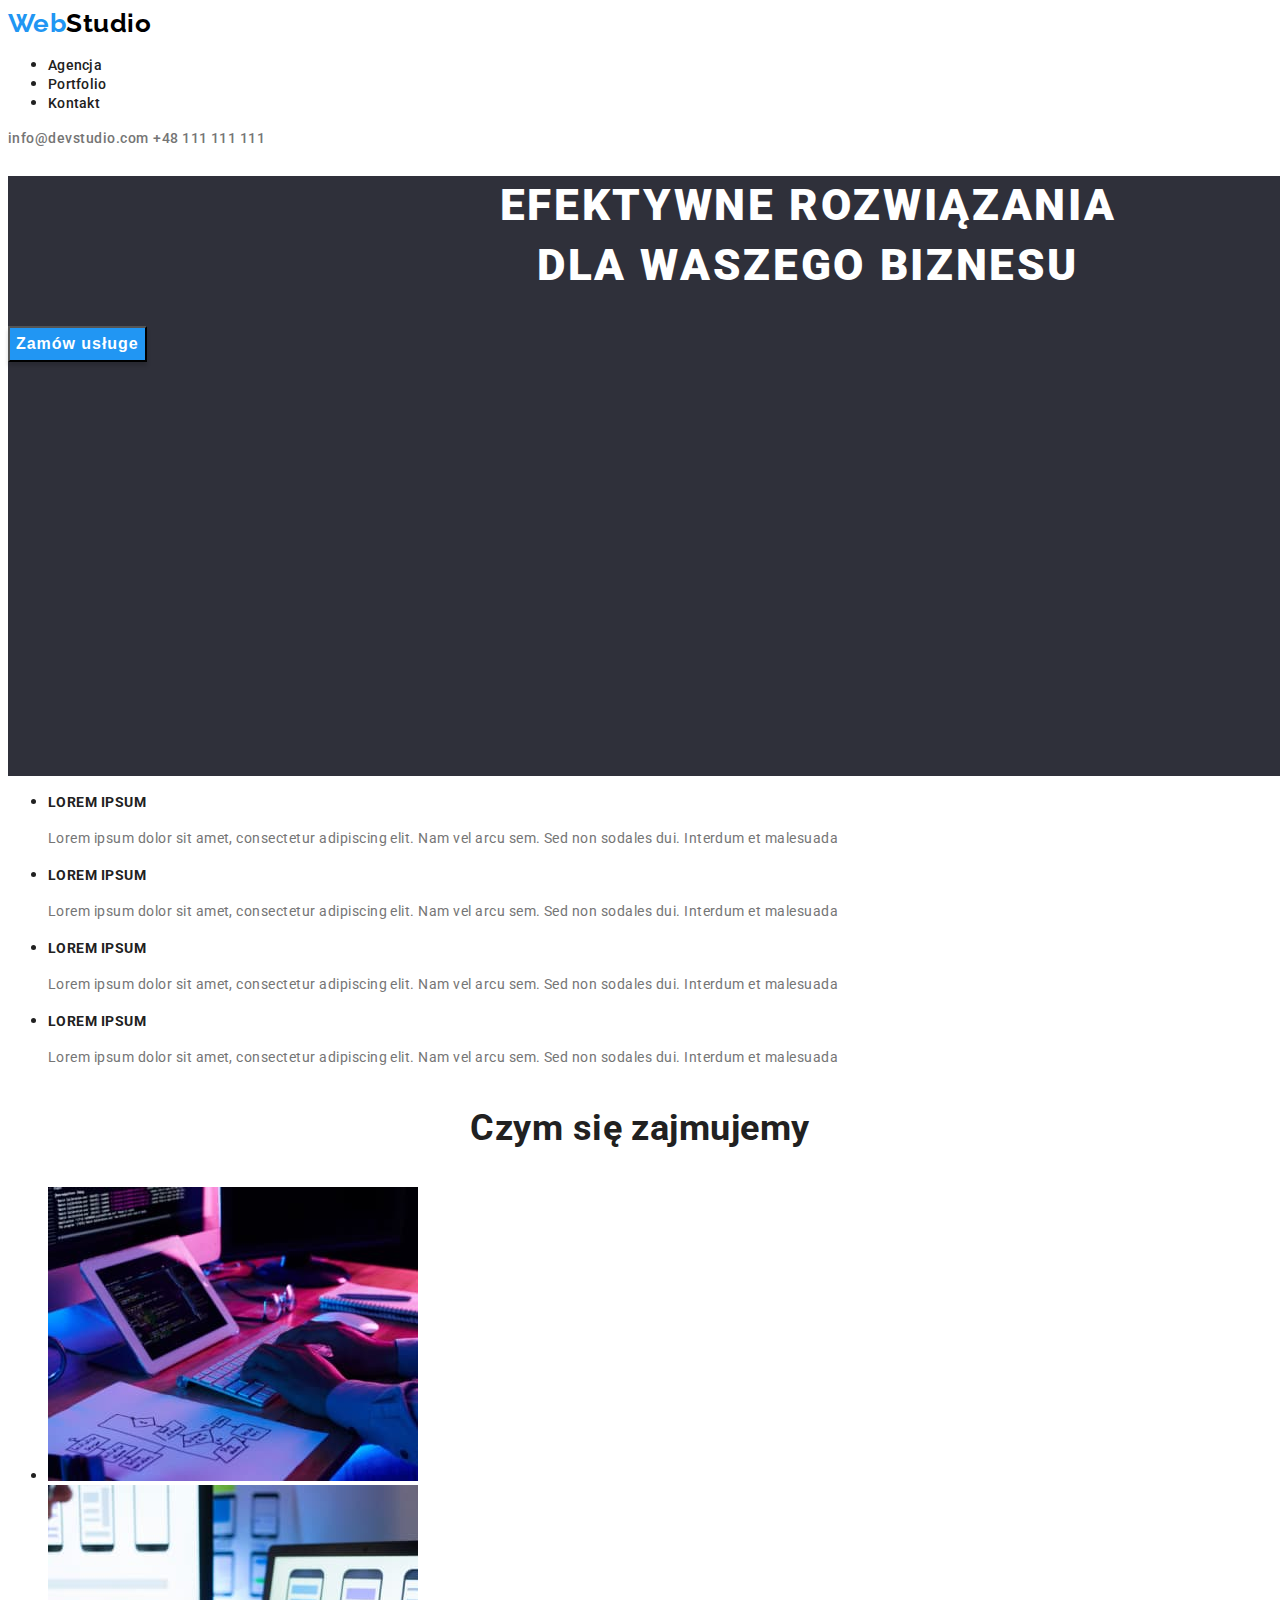
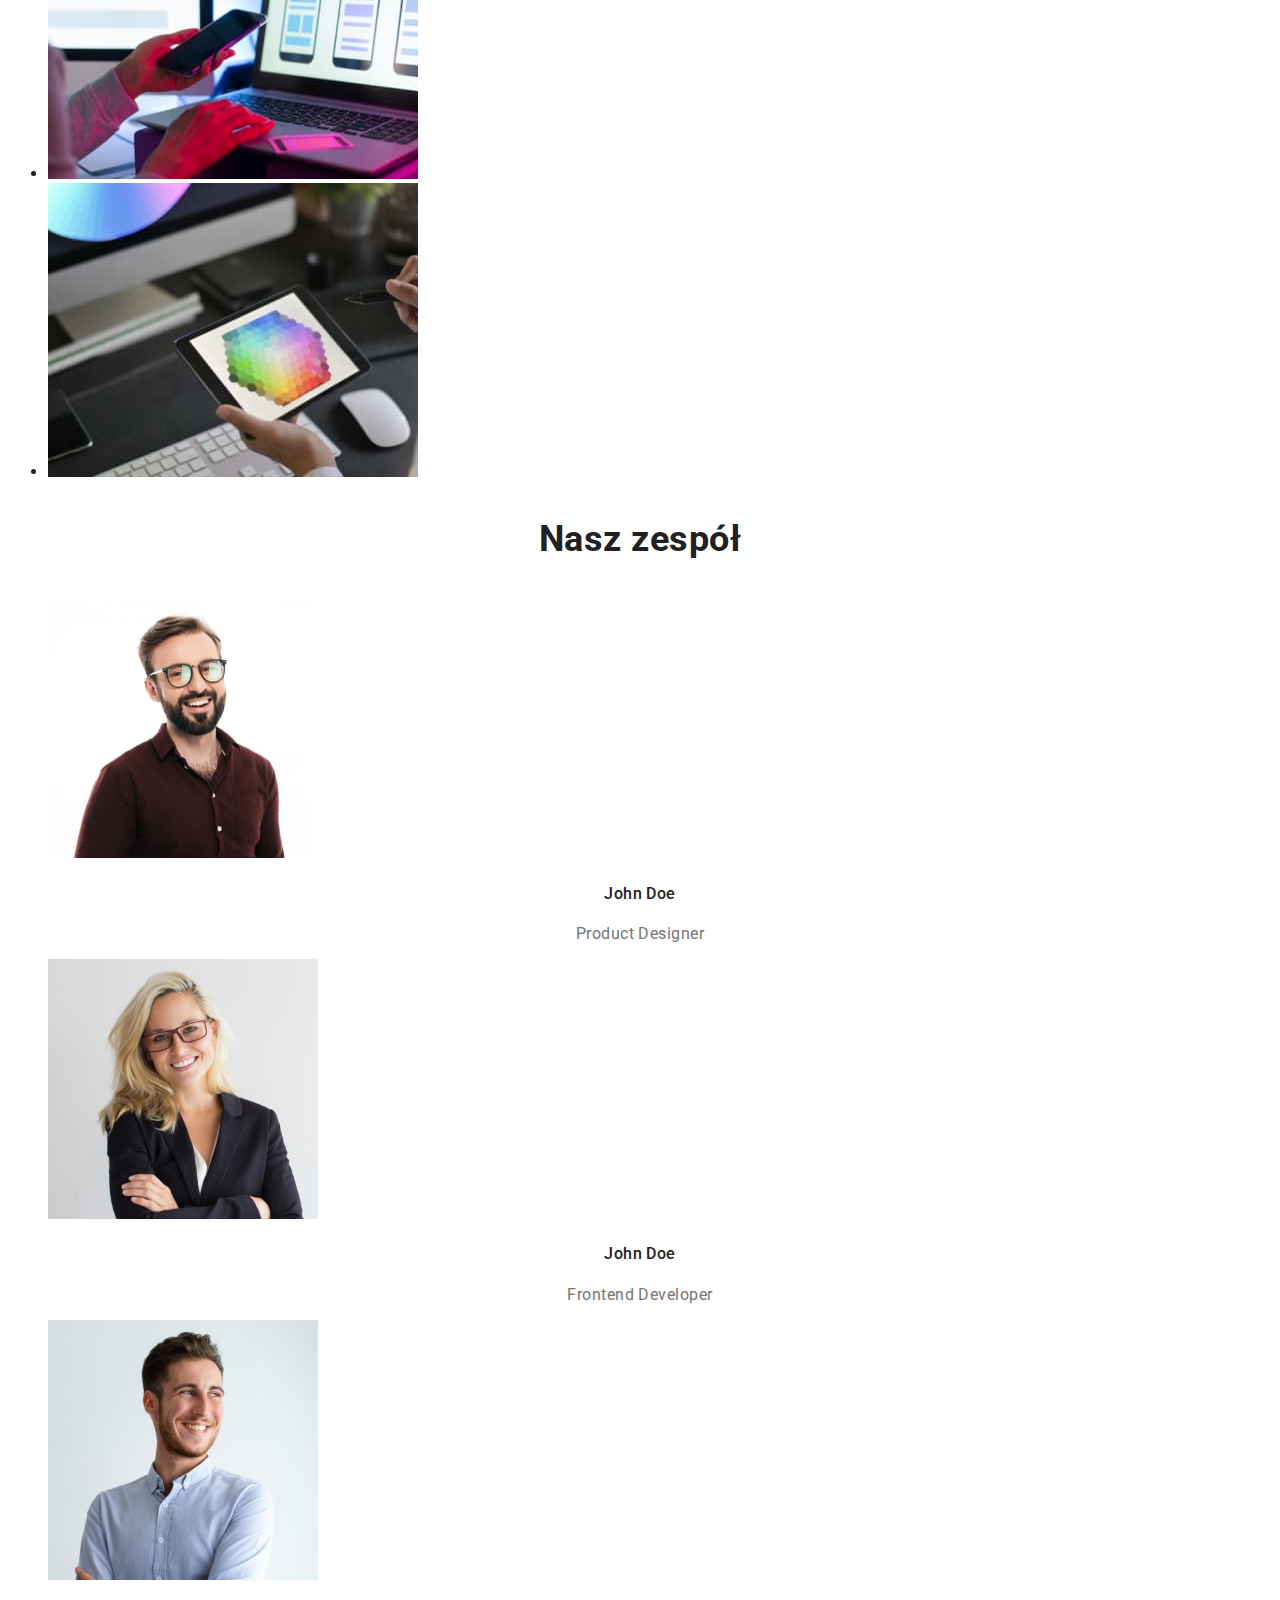
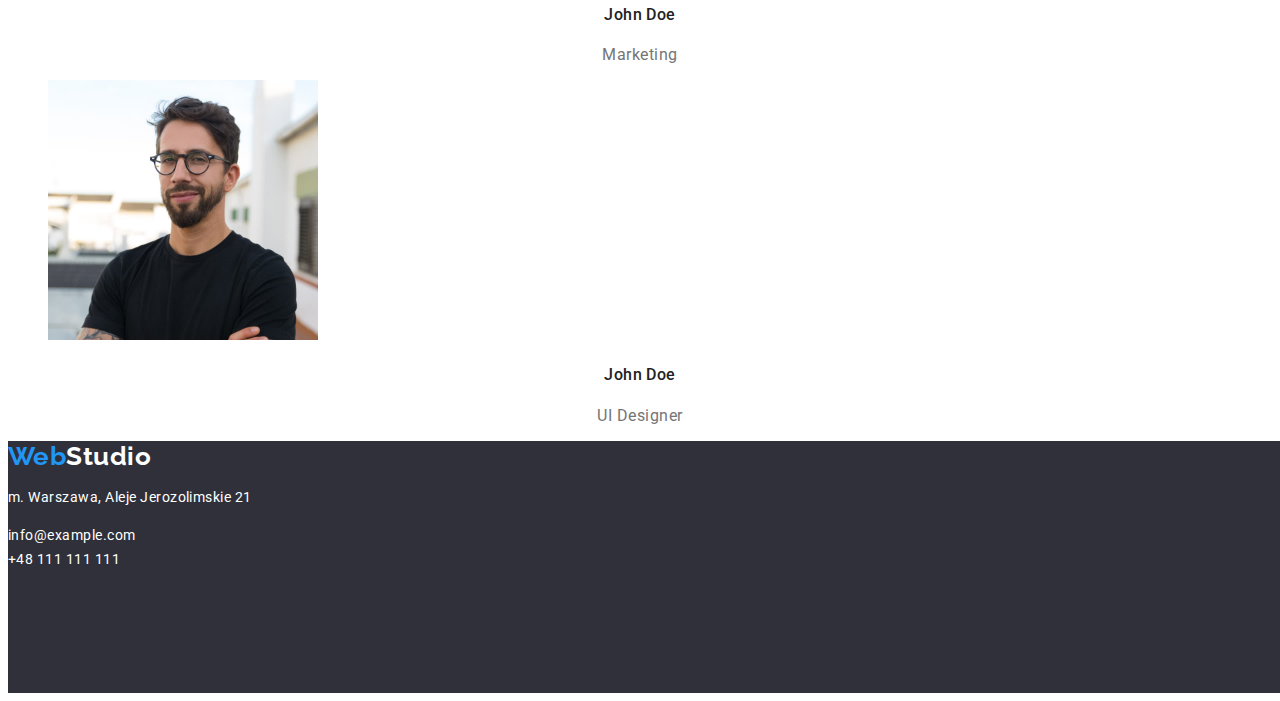
<file: index.html>
<!DOCTYPE html>
<html lang="en">
    <head>
        <meta charset="UTF-8" />
        <meta http-equiv="X-UA-Compatible" content="IE=edge" />
        <meta name="viewport" content="width=device-width, initial-scale=1.0" />
        <title>Studio</title>
        <link rel="preconnect" href="https://fonts.googleapis.com" />
        <link rel="preconnect" href="https://fonts.gstatic.com" crossorigin />
        <link
            href="https://fonts.googleapis.com/css2?family=Montserrat+Alternates:ital,wght@1,300&family=Montserrat:ital,wght@1,400;1,700&family=Raleway:wght@700&display=swap"
            rel="stylesheet"
        />
        <link rel="preconnect" href="https://fonts.googleapis.com" />
        <link rel="preconnect" href="https://fonts.gstatic.com" crossorigin />
        <link
            href="https://fonts.googleapis.com/css2?family=Montserrat+Alternates:ital,wght@1,300&family=Montserrat:ital,wght@1,400;1,700&family=Raleway:wght@700&family=Roboto:wght@400;500;700;900&display=swap"
            rel="stylesheet"
        />
        <link rel="stylesheet" href="css/styles.css" />
    </head>
    <body>
        <header>
            <a class="logo-webstudio" href="/goit-markup-hw-02/index.html"
                >Web<span class="logo-studio-header">Studio</span></a
            >
            <nav>
                <ul>
                    <li><a class="header-links" href="#">Agencja</a></li>
                    <li>
                        <a
                            class="header-links"
                            href="/goit-markup-hw-02/portfolio.html"
                            >Portfolio</a
                        >
                    </li>
                    <li><a class="header-links" href="#">Kontakt</a></li>
                </ul>
            </nav>
            <div>
                <a class="contacts-link-header" href="mailto:info@devstudio.com"
                    >info@devstudio.com</a
                >
                <a class="contacts-link-header" href="tel:+48111111111"
                    >+48 111 111 111</a
                >
            </div>
        </header>
        <main>
            <section>
                <div class="primary-section">
                    <h1 class="header-primary">
                        EFEKTYWNE ROZWIĄZANIA<br />DLA WASZEGO BIZNESU
                    </h1>
                    <button type="button" class="main-button">
                        Zamów usługe
                    </button>
                </div>
            </section>
            <section>
                <div>
                    <ul>
                        <li>
                            <h3 class="third-header">LOREM IPSUM</h3>
                            <p class="third-header-descripton">
                                Lorem ipsum dolor sit amet, consectetur
                                adipiscing elit. Nam vel arcu sem. Sed non
                                sodales dui. Interdum et malesuada
                            </p>
                        </li>
                        <li>
                            <h3 class="third-header">LOREM IPSUM</h3>
                            <p class="third-header-descripton">
                                Lorem ipsum dolor sit amet, consectetur
                                adipiscing elit. Nam vel arcu sem. Sed non
                                sodales dui. Interdum et malesuada
                            </p>
                        </li>
                        <li>
                            <h3 class="third-header">LOREM IPSUM</h3>
                            <p class="third-header-descripton">
                                Lorem ipsum dolor sit amet, consectetur
                                adipiscing elit. Nam vel arcu sem. Sed non
                                sodales dui. Interdum et malesuada
                            </p>
                        </li>
                        <li>
                            <h3 class="third-header">LOREM IPSUM</h3>
                            <p class="third-header-descripton">
                                Lorem ipsum dolor sit amet, consectetur
                                adipiscing elit. Nam vel arcu sem. Sed non
                                sodales dui. Interdum et malesuada
                            </p>
                        </li>
                    </ul>
                </div>
            </section>
            <section>
                <div>
                    <h2 class="secondary-header">Czym się zajmujemy</h2>
                    <ul>
                        <li>
                            <img
                                src="images/coding-1-img.jpg"
                                width="370"
                                height="294"
                                alt="Pisanie kodu"
                            />
                        </li>
                        <li>
                            <img
                                src="images/testing-2-img.jpg"
                                width="370"
                                height="294"
                                alt="Tworzenie aplikcji mobilnej"
                            />
                        </li>
                        <li>
                            <img
                                src="images/design-color-img-3.jpg"
                                width="370"
                                height="294"
                                alt="Tworzenie palety barw"
                            />
                        </li>
                    </ul>
                </div>
            </section>
            <section>
                <div>
                    <h2 class="secondary-header">Nasz zespół</h2>
                    <figure>
                        <img
                            src="images/john-doe-designer-img-4.jpg"
                            width="270"
                            height="260"
                            alt="Product designer"
                        />
                        <figcaption>
                            <h4 class="studio-image-header">John Doe</h4>
                            <p class="studio-image-decription">
                                Product Designer
                            </p>
                        </figcaption>
                    </figure>
                    <figure>
                        <img
                            src="images/john-doe-frontend-img-5.jpg"
                            width="270"
                            height="260"
                            alt="Frontend Developer"
                        />
                        <figcaption>
                            <h4 class="studio-image-header">John Doe</h4>
                            <p class="studio-image-decription">
                                Frontend Developer
                            </p>
                        </figcaption>
                    </figure>
                    <figure>
                        <img
                            src="images/john-doe-marketing-img-6.jpg"
                            width="270"
                            height="260"
                            alt="Marketing"
                        />
                        <figcaption>
                            <h4 class="studio-image-header">John Doe</h4>
                            <p class="studio-image-decription">Marketing</p>
                        </figcaption>
                    </figure>
                    <figure>
                        <img
                            src="images/john-doe-ui-designer-img-7.jpg"
                            width="270"
                            height="260"
                            alt="UI Designer"
                        />
                        <figcaption>
                            <h4 class="studio-image-header">John Doe</h4>
                            <p class="studio-image-decription">UI Designer</p>
                        </figcaption>
                    </figure>
                </div>
            </section>
        </main>
        <footer class="footer">
            <a class="logo-webstudio" href="/goit-markup-hw-02/index.html"
                >Web<span class="logo-studio-footer">Studio</span></a
            >
            <address class="address">
                <p class="addres-company">
                    m. Warszawa, Aleje Jerozolimskie 21
                </p>
                <a class="contacts-link-footer" href="mailto:info@example.com"
                    >info@example.com</a
                ><br />
                <a class="contacts-link-footer" href="tel:+48111111111"
                    >+48 111 111 111</a
                >
            </address>
        </footer>
    </body>
</html>
</file>
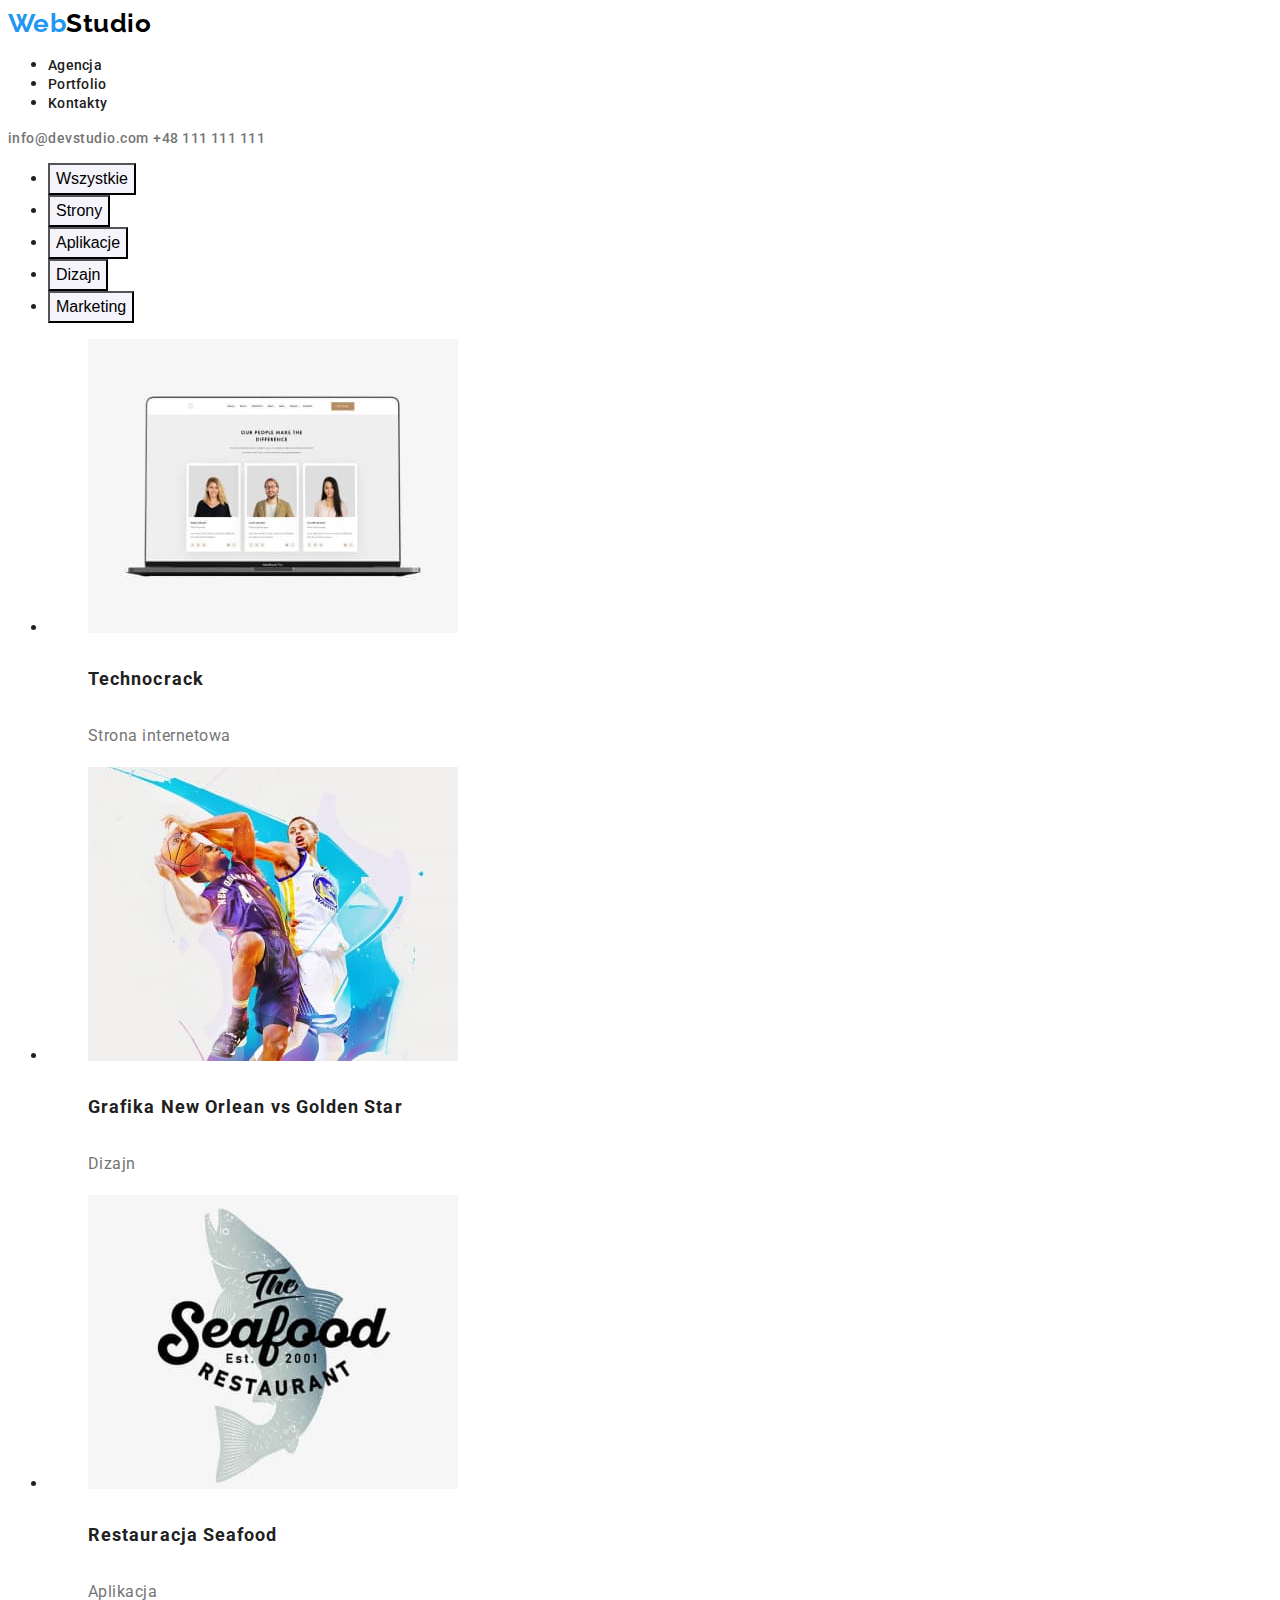
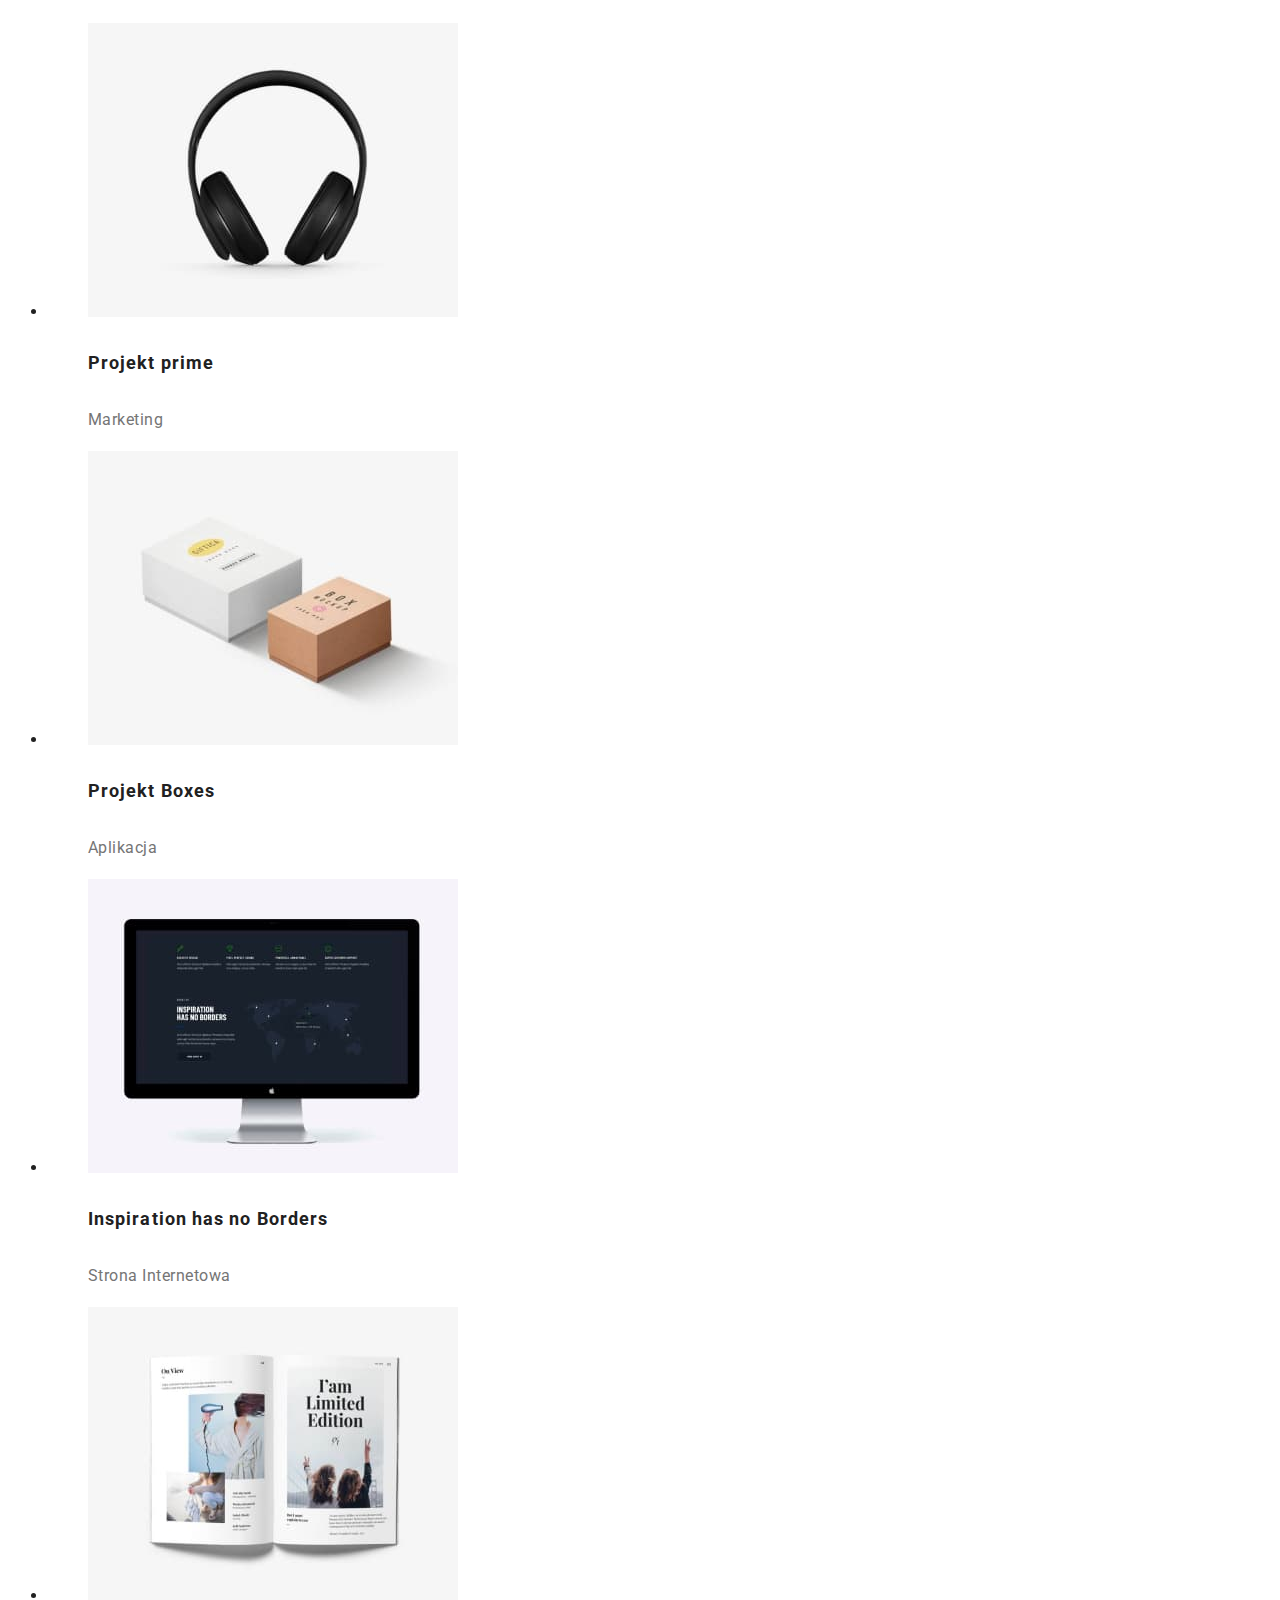
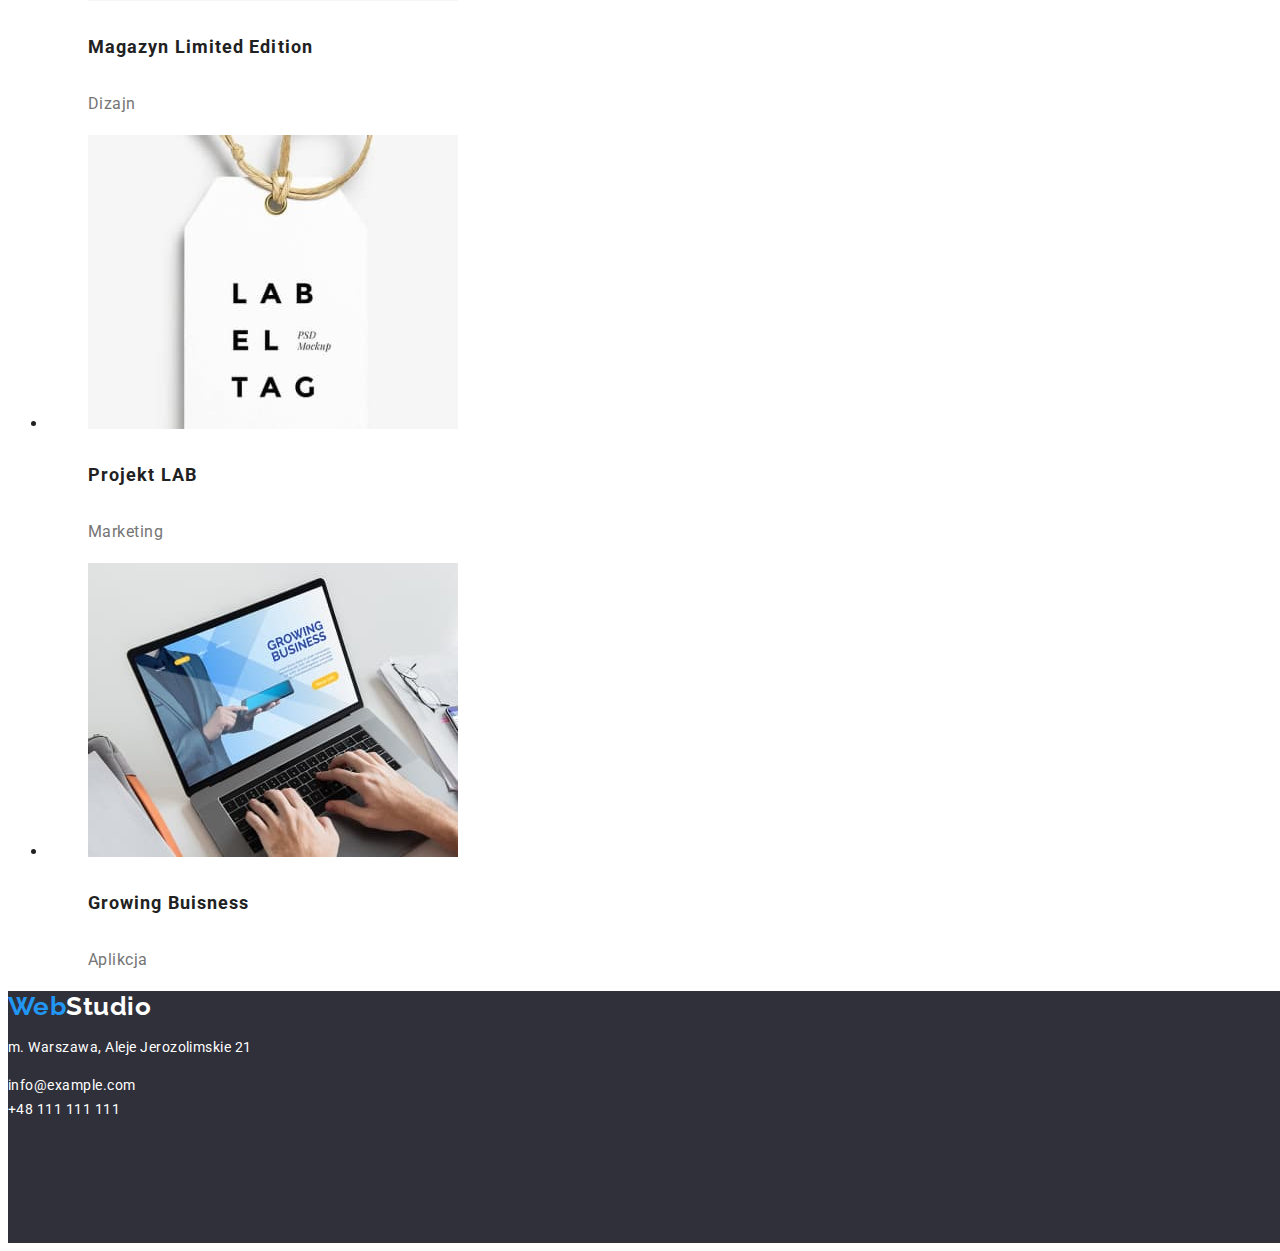
<file: portfolio.html>
<!DOCTYPE html>
<html lang="en">
    <head>
        <meta charset="UTF-8" />
        <meta http-equiv="X-UA-Compatible" content="IE=edge" />
        <meta name="viewport" content="width=device-width, initial-scale=1.0" />
        <title>Portfolio</title>
        <link rel="preconnect" href="https://fonts.googleapis.com" />
        <link rel="preconnect" href="https://fonts.gstatic.com" crossorigin />
        <link
            href="https://fonts.googleapis.com/css2?family=Montserrat+Alternates:ital,wght@1,300&family=Montserrat:ital,wght@1,400;1,700&family=Raleway:wght@700&display=swap"
            rel="stylesheet"
        />
        <link rel="preconnect" href="https://fonts.googleapis.com" />
        <link rel="preconnect" href="https://fonts.gstatic.com" crossorigin />
        <link
            href="https://fonts.googleapis.com/css2?family=Montserrat+Alternates:ital,wght@1,300&family=Montserrat:ital,wght@1,400;1,700&family=Raleway:wght@700&family=Roboto:wght@400;500;700;900&display=swap"
            rel="stylesheet"
        />
        <link rel="stylesheet" href="css/styles.css" />
    </head>
    <body>
        <header>
            <a class="logo-webstudio" href="/goit-markup-hw-02/index.html"
                >Web<span class="logo-studio-header">Studio</span></a
            >
            <nav>
                <ul>
                    <li><a class="header-links" href="#">Agencja</a></li>
                    <li>
                        <a
                            class="header-links"
                            href="/goit-markup-hw-02/portfolio.html"
                            >Portfolio</a
                        >
                    </li>
                    <li><a class="header-links" href="#">Kontakty</a></li>
                </ul>
            </nav>
            <div>
                <a class="contacts-link-header" href="mailto:info@devstudio.com"
                    >info@devstudio.com</a
                >
                <a class="contacts-link-header" href="tel:+48111111111"
                    >+48 111 111 111</a
                >
            </div>
        </header>
        <main>
            <section>
                <ul>
                    <li>
                        <button type="button" class="portfolio-button">
                            Wszystkie
                        </button>
                    </li>
                    <li>
                        <button type="button" class="portfolio-button">
                            Strony
                        </button>
                    </li>
                    <li>
                        <button type="button" class="portfolio-button">
                            Aplikacje
                        </button>
                    </li>
                    <li>
                        <button type="button" class="portfolio-button">
                            Dizajn
                        </button>
                    </li>
                    <li>
                        <button type="button" class="portfolio-button">
                            Marketing
                        </button>
                    </li>
                </ul>

                <ul>
                    <li>
                        <figure>
                            <img src="images/laptop-img-8.jpg" width: 370px;
                            height: 294px; alt="Laptop on white background">
                            <figcaption>
                                <h4 class="porfolio-image-header">
                                    Technocrack
                                </h4>
                                <p class="portfolio-image-description">
                                    Strona internetowa
                                </p>
                            </figcaption>
                        </figure>
                    </li>
                    <li>
                        <figure>
                            <img src="images/basketballers-img-9.jpg" width:
                            370px; height: 294px; alt="Two people playng
                            basketball">
                            <figcaption>
                                <h4 class="porfolio-image-header">
                                    Grafika New Orlean vs Golden Star
                                </h4>
                                <p class="portfolio-image-description">
                                    Dizajn
                                </p>
                            </figcaption>
                        </figure>
                    </li>
                    <li>
                        <figure>
                            <img src="images/fish-name-restaurant-img-10.jpg"
                            width: 370px; height: 294px; alt="Fish with the name
                            of Restaurant on it" >
                            <figcaption>
                                <h4 class="porfolio-image-header">
                                    Restauracja Seafood
                                </h4>
                                <p class="portfolio-image-description">
                                    Aplikacja
                                </p>
                            </figcaption>
                        </figure>
                    </li>
                    <li>
                        <figure>
                            <img src="images/headphones-img-11.jpg" width:
                            370px; height: 294px; alt="Black headphones on white
                            background">
                            <figcaption>
                                <h4 class="porfolio-image-header">
                                    Projekt prime
                                </h4>
                                <p class="portfolio-image-description">
                                    Marketing
                                </p>
                            </figcaption>
                        </figure>
                    </li>
                    <li>
                        <figure>
                            <img src="images/boxes-img-12.jpg" width: 370px;
                            height: 294px; alt="Two boxes from cardboard on
                            white background">
                            <figcaption>
                                <h4 class="porfolio-image-header">
                                    Projekt Boxes
                                </h4>
                                <p class="portfolio-image-description">
                                    Aplikacja
                                </p>
                            </figcaption>
                        </figure>
                    </li>
                    <li>
                        <figure>
                            <img src="images/monitor-img-13.jpg" width: 370px;
                            height: 294px; alt="Monitor with some dark map on
                            it">
                            <figcaption>
                                <h4 class="porfolio-image-header">
                                    Inspiration has no Borders
                                </h4>
                                <p class="portfolio-image-description">
                                    Strona Internetowa
                                </p>
                            </figcaption>
                        </figure>
                    </li>
                    <li>
                        <figure>
                            <img src="images/limited-magazine-img-14.jpg" width:
                            370px; height: 294px; alt="Open magazine on white
                            background">
                            <figcaption>
                                <h4 class="porfolio-image-header">
                                    Magazyn Limited Edition
                                </h4>
                                <p class="portfolio-image-description">
                                    Dizajn
                                </p>
                            </figcaption>
                        </figure>
                    </li>
                    <li>
                        <figure>
                            <img src="images/label-tag-img-15.jpg" width: 370px;
                            height: 294px; alt="White tag on a brown string">
                            <figcaption>
                                <h4 class="porfolio-image-header">
                                    Projekt LAB
                                </h4>
                                <p class="portfolio-image-description">
                                    Marketing
                                </p>
                            </figcaption>
                        </figure>
                    </li>
                    <li>
                        <figure>
                            <img src="images/writting-laptop-img-16.jpg" width:
                            370px; height: 294px; alt="hands typing ona a laptop
                            keyboard">
                            <figcaption>
                                <h4 class="porfolio-image-header">
                                    Growing Buisness
                                </h4>
                                <p class="portfolio-image-description">
                                    Aplikcja
                                </p>
                            </figcaption>
                        </figure>
                    </li>
                </ul>
            </section>
        </main>
        <footer class="footer">
            <a class="logo-webstudio" href="/goit-markup-hw-02/index.html"
                >Web<span class="logo-studio-footer">Studio</span></a
            >
            <address class="address">
                <p class="addres-company">
                    m. Warszawa, Aleje Jerozolimskie 21
                </p>
                <a class="contacts-link-footer" href="mailto:info@example.com"
                    >info@example.com</a
                ><br />
                <a class="contacts-link-footer" href="tel:+48111111111"
                    >+48 111 111 111</a
                >
            </address>
        </footer>
    </body>
</html>
</file>
<file: css/styles.css>
body {
    font-family: 'Roboto';
    color: #212121;
    letter-spacing: 0.03em;
}
:root {
    --first-background-color: #2f303a;
    --active-color: #2196f3;
    --first-text-on-background: #ffffff;
    --paragraph-text: #757575;
    --portfolio-button-background: #f5f4fa;
    --logo-color: #000000;
}
.contacts-link-header {
    font-weight: 500;
    font-size: 14px;
    line-height: 1.14;
    color: var(--paragraph-text);
    text-decoration: none;
}
.contacts-link-header:hover,
.contacts-link-header:focus,
.contacts-link-header:active {
    color: var(--active-color);
}
.contacts-link-footer {
    font-size: 14px;
    line-height: 1.71;
    color: var(--first-text-on-background);
    text-decoration: none;
}
.contacts-link-footer:hover,
.contacts-link-footer:focus,
.contacts-link-footer:active {
    color: var(--active-color);
}
.logo-webstudio {
    font-family: 'Raleway';
    font-weight: 700;
    font-size: 26px;
    line-height: 1.19;
    color: var(--active-color);
    text-decoration: none;
}
.logo-studio-footer {
    color: var(--first-text-on-background);
}
.footer {
    width: 1600px;
    height: 252px;
    background-color: var(--first-background-color);
}
.addres-company {
    font-size: 14px;
    line-height: 1.71;
    color: var(--first-text-on-background);
}
.logo-studio-header {
    color: var(--logo-color);
}
.header-links {
    font-weight: 500;
    font-size: 14px;
    line-height: 1.14;
    text-decoration: none;
    color: inherit;
    letter-spacing: 0.02em;
}
.header-links:hover,
.header-links:focus,
.header-links:active {
    color: var(--active-color);
}
.header-primary {
    font-weight: 900;
    font-size: 44px;
    line-height: 1.36;
    color: var(--first-text-on-background);
    text-align: center;
    letter-spacing: 0.06em;
    text-transform: uppercase;
}
.primary-section {
    width: 1600px;
    height: 600px;
    background-color: var(--first-background-color);
}
.main-button {
    font-weight: 700;
    font-size: 16px;
    line-height: 1.9;
    display: flex;
    align-items: center;
    text-align: center;
    letter-spacing: 0.06em;
    color: var(--first-text-on-background);
    background-color: var(--active-color);
    box-shadow: 0px 4px 4px rgba(0, 0, 0, 0.15);
    cursor: pointer;
}
.third-header {
    font-weight: 700;
    font-size: 14px;
    line-height: 1.42;
    text-transform: uppercase;
}
.third-header-descripton {
    font-size: 14px;
    line-height: 1.71;
    color: var(--paragraph-text);
}
.secondary-header {
    font-weight: 700;
    font-size: 36px;
    line-height: 1.6;
    text-align: center;
}
.studio-image-header {
    font-weight: 500;
    font-size: 16px;
    line-height: 1.19;
    text-align: center;
}
.studio-image-decription {
    font-size: 16px;
    line-height: 1.19;
    text-align: center;
    color: var(--paragraph-text);
}
.portfolio-button {
    font-weight: 500;
    font-size: 16px;
    line-height: 1.63;
    text-align: center;
    background-color: var(--portfolio-button-background);
    cursor: pointer;
}
.portfolio-button:hover,
.portfolio-button:focus,
.portfolio-button:active {
    color: var(--first-text-on-background);
    background-color: var(--active-color);
}
.porfolio-image-header {
    font-weight: 700;
    font-size: 18px;
    line-height: 2;
    letter-spacing: 0.06em;
}
.portfolio-image-description {
    font-size: 16px;
    line-height: 1.88;
    color: var(--paragraph-text);
}
.address {
    font-style: normal;
}
</file>
